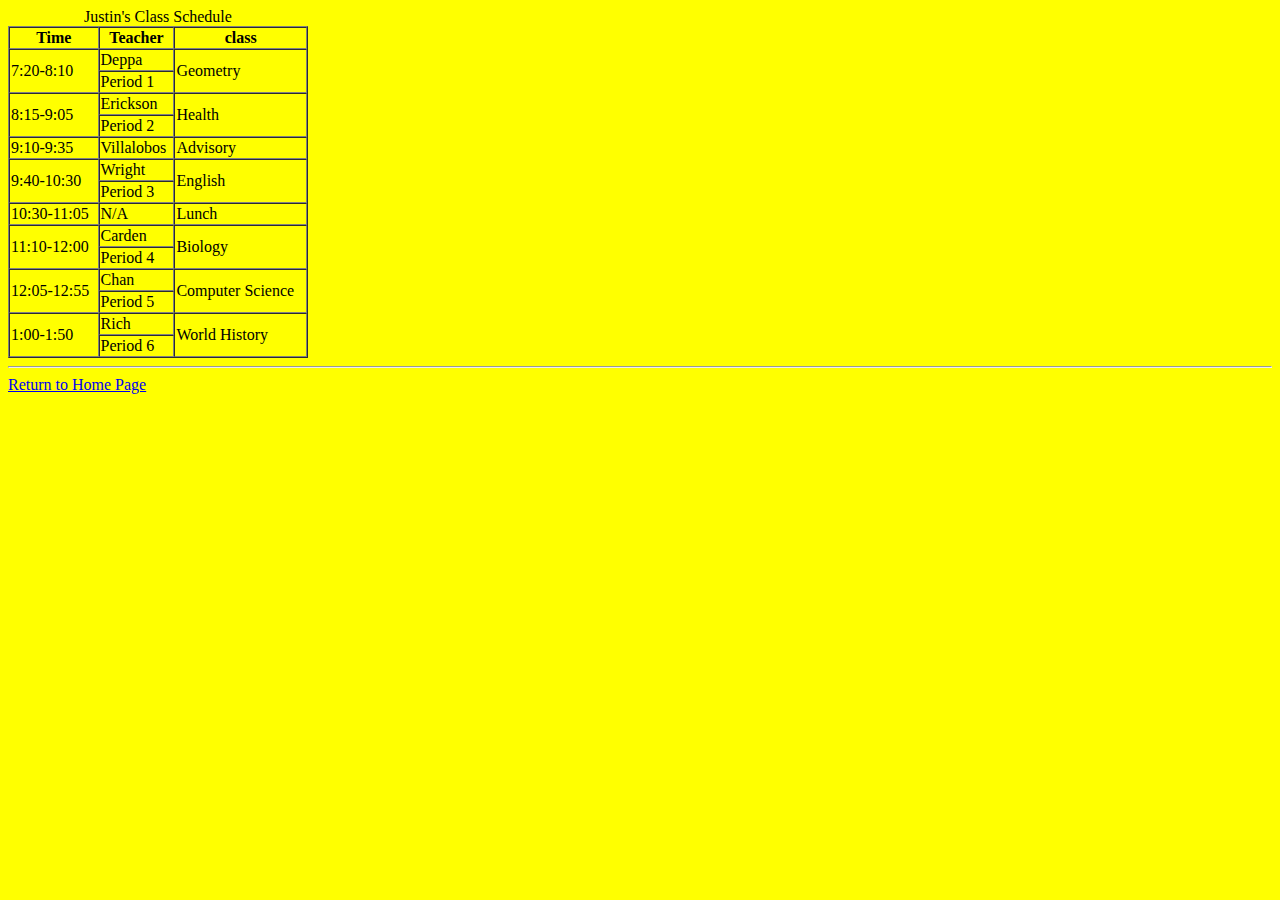
<file: schedule.html>
<html>
 <head>
  <title> Justin's Schedule </title>
  <link rel="stylesheet" href="mycss.css" type="text/css">
 <table width=300 border=1px cellspacing=0>
 <caption> Justin's Class Schedule </caption>
 <tr>
     <th>Time</th>
     <th> Teacher </th>
     <th> class </th>
 </tr>
 <tr>
     <td rowspan =2 >7:20-8:10 </td>
     <td> Deppa </td>
     <td colspan=2 rowspan =2> Geometry</td>
 </tr>
 <tr>
     <td> Period 1</td>
 </tr>
 <tr>
     <td rowspan =2 >8:15-9:05 </td>
     <td> Erickson </td>
     <td colspan=2 rowspan =2> Health</td>
 </tr>
 <tr>
     <td> Period 2</td>
 </tr>
     <td> 9:10-9:35</td>
     <td> Villalobos</td>
     <td> Advisory </td>
 <tr>
     <td rowspan =2 >9:40-10:30 </td>
     <td> Wright </td>
     <td colspan=2 rowspan =2> English</td>
 </tr>
 <tr>
     <td> Period 3</td>
 <tr>
      <td> 10:30-11:05</td>
     <td> N/A </td>
     <td> Lunch </td>
 </tr> 
     <td rowspan =2 >11:10-12:00 </td>
     <td> Carden </td>
     <td colspan=2 rowspan =2> Biology</td>
 </tr>
 <tr>
     <td> Period 4</td>
 </tr>
    <tr>
     <td rowspan =2 >12:05-12:55 </td>
     <td> Chan </td>
     <td colspan=2 rowspan =2> Computer Science</td>
 </tr>
 <tr>
     <td> Period 5</td>
 </tr>
<tr>
     <td rowspan =2 > 1:00-1:50 </td>
     <td> Rich </td>
     <td colspan=2 rowspan =2> World History</td>
 </tr>
 <tr>
     <td> Period 6</td>
 </tr>
</table>
 <hr>
 <a href="index.html">Return to Home Page</a>
  </body>
</html>
</file>
<file: mycss.css>
h1 {
  color: green;
}

p {
  color: blue;
}

body { 
  background-color: yellow ; 
 }
</file>
